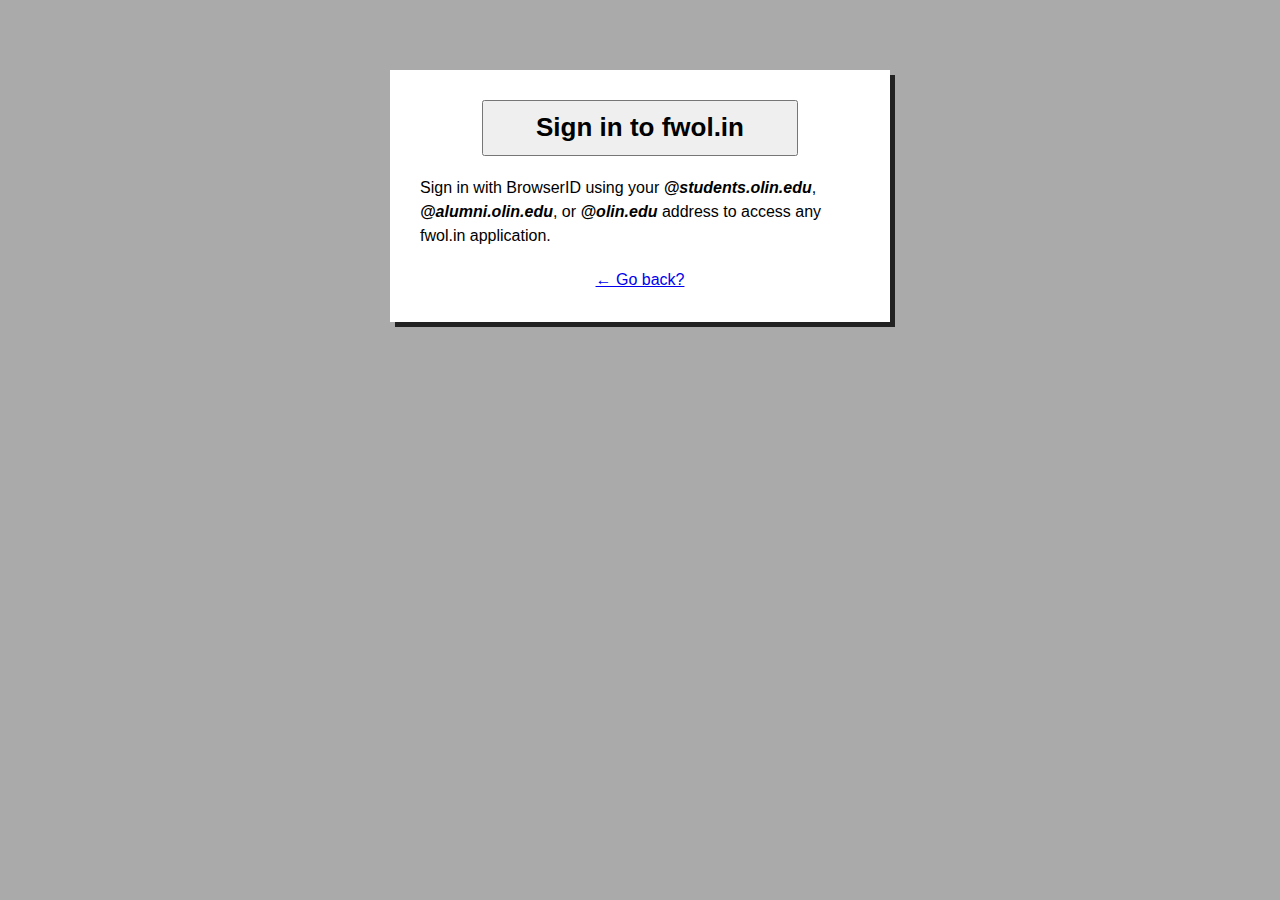
<file: login/index.html>
<!DOCTYPE>
<html>
<title>fwol.in Login</title>
<script src="https://browserid.org/include.js" type="text/javascript"></script>
<style>
html { background: #aaa; }
#content { width: 440px; padding: 10px 30px; margin: 70px auto 0; font-family: Helvetica Neue, Helvetica, Arial, sans-serif; 
font-size: 16px; line-height: 1.5; background: white; box-shadow: 5px 5px 0 #222;}
p { margin: 20px 0; }
#back { text-align: center; }
#signin { text-align: center; }
#signin button { font-size: 26px; font-weight: bold; padding: 0.4em 2em; }
#desc em { font-weight: bold; }
</style>
<body>
<div id="content">

<p id="signin"><button  onclick="login()">Sign in to fwol.in</button></p>
<p id="desc">Sign in with BrowserID using your <em>@students.olin.edu</em>, <em>@alumni.olin.edu</em>, or <em>@olin.edu</em> address to access any fwol.in application.</p>
<p id="back"><a href="http://fwol.in" id="backLink">&larr; Go back?</a></p>

<script>
function getParameterByName(name)
{
  name = name.replace(/[\[]/, "\\\[").replace(/[\]]/, "\\\]");
  var regexS = "[\\?&]" + name + "=([^&#]*)";
  var regex = new RegExp(regexS);
  var results = regex.exec(window.location.search);
  if(results == null)
    return "";
  else
    return decodeURIComponent(results[1].replace(/\+/g, " "));
}

var Cookies = {
  set: function(key, value, _arg) {
    var days, domain, expires, path, raw, secure, _ref;
    _ref = _arg != null ? _arg : {}, path = _ref.path, domain = _ref.domain, secure = _ref.secure, raw = _ref.raw, expires = _ref.expires;
    if (value === null || value === void 0) {
      expires = -1;
    }
    if (typeof expires === 'number') {
      days = expires;
      (expires = new Date()).setDate(new Date().getDate() + days);
    }
    return document.cookie = [encodeURIComponent(key), "=", raw ? "" + value : encodeURIComponent("" + value), expires != null ? "; expires=" + expires.toUTCString() : void 0, path != null ? "; path=" + path : void 0, domain != null ? "; domain=" + domain : void 0, secure != null ? "; secure" : void 0].join('');
  },
  get: function(key, _arg) {
    var decode, pair, raw, _i, _len, _ref;
    raw = (_arg != null ? _arg : {}).raw;
    decode = !raw ? decodeURIComponent : function(s) {
      return s;
    };
    _ref = document.cookie.split("; ");
    for (_i = 0, _len = _ref.length; _i < _len; _i++) {
      pair = _ref[_i];
      if ((pair = pair.split("=")) && decode(pair[0]) === key) {
        return decode(pair[1] || '');
      }
    }
    return null;
  }
};

var callback="http://fwol.in/"
document.getElementById('backLink').href = getParameterByName('callback') || "http://fwol.in/"

var login;
if (Cookies.get('browserid')) {
	document.getElementById('signin').firstChild.innerHTML = 'Log out from fwol.in'
	document.getElementById('desc').innerHTML = 'You are currently logged into fwol.in.'
	login = function () {
		Cookies.set('browserid', null, {domain: '.fwol.in'})
		window.location.reload()
	}
} else {
	login = function () {
		navigator.id.get(function(assertion) {
		    if (assertion) {
		    	Cookies.set('browserid', assertion, {domain: '.fwol.in', expires: 60})
		    	window.location.href = callback
		    }
		});
	}
}
</script>
</div>
</body>
</html>
</file>
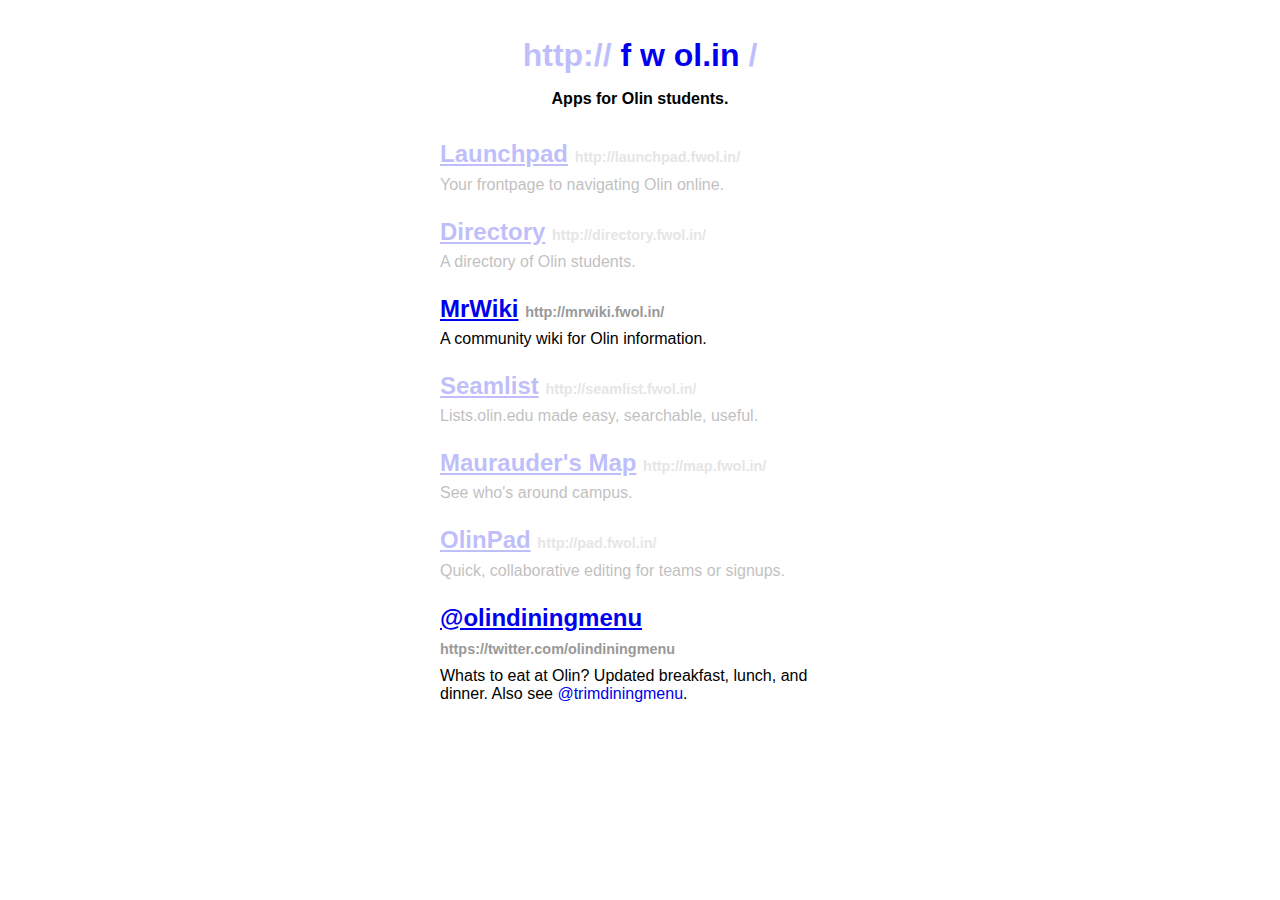
<file: index2.html>
<!DOCTYPE html>

<html>
<head>
  <meta charset='utf-8'>

  <title>fwol.in</title>

  <style type="text/css">
  body, html { margin: 1em auto; width: 400px; font-family: Helvetica, sans-serif;}

  #logo, #desc { text-align: center; }
  #logo { margin-bottom: 0.25em; }
  #logo a { text-decoration: none; }
  #desc { margin-bottom: 2em; }

  .t { opacity: 0.25; -moz-opacity: 0.25; -webkit-opacity: 0.25; }

  #apps, #apps li { display: block; padding: 0; margin: 0; list-style: none; }
  #apps li {margin-bottom: 1.5em; cursor: pointer;}
  #apps h2, #apps p { margin: 0.3em 0;}
  #apps a { text-decoration: none; }
  #apps .name { text-decoration: underline; }
  #apps .url {color: #999; font-weight: bold; font-size: 0.6em; }
  #apps .url:hover { text-decoration: underline; }

  </style>
  <script src="https://ajax.googleapis.com/ajax/libs/jquery/1.7.1/jquery.min.js"></script>
  <script>
  $(function () {
    $('#apps li').click(function () {
      window.location = $(this).find('a').prop('href')
    })
  })
  </script>
</head>

<body>
  <h1 id="logo"><a href="http://fwol.in"><span class="t">http://</span> f w ol.in <span class="t">/</span></a></h1>
  <p id="desc"><b>Apps for Olin students.</b></p>

  <ul id="apps">
    <li class="t">
      <h2><a href="http://launchpad.fwol.in/"><span class="name">Launchpad</span> <small class="url">http://launchpad.fwol.in/</small></a></h2>
      <p>Your frontpage to navigating Olin online.</p>
    </li>
    <li class="t">
      <h2><a href="http://directory.fwol.in/"><span class="name">Directory</span> <small class="url">http://directory.fwol.in/</small></a></h2>
      <p>A directory of Olin students.</p>
    </li>
    <li>
      <h2><a href="http://mrwiki.fwol.in/"><span class="name">MrWiki</span> <small class="url">http://mrwiki.fwol.in/</small></a></h2>
      <p>A community wiki for Olin information.</p>
    </li>
    <li class="t">
      <h2><a href="http://seamlist.fwol.in/"><span class="name">Seamlist</span> <small class="url">http://seamlist.fwol.in/</small></a></h2>
      <p>Lists.olin.edu made easy, searchable, useful.</p>
    </li>
    <li class="t">
      <h2><a href="http://map.fwol.in/"><span class="name">Maurauder's Map</span> <small class="url">http://map.fwol.in/</small></a></h2>
      <p>See who's around campus.</p>
    </li>
    <li class="t">
      <h2><a href="http://pad.fwol.in/"><span class="name">OlinPad</span> <small class="url">http://pad.fwol.in/</small></a></h2>
      <p>Quick, collaborative editing for teams or signups.</p>
    </li>
    <li>
      <h2><a href="https://twitter.com/olindiningmenu"><span class="name">@olindiningmenu</span> <small class="url">https://twitter.com/olindiningmenu</small></a></h2>
      <p>Whats to eat at Olin? Updated breakfast, lunch, and dinner. Also see <a href="https://twitter.com/trimdiningmenu">@trimdiningmenu</a>.</p>
    </li>
  </ul>

</body>
</html>
</file>
